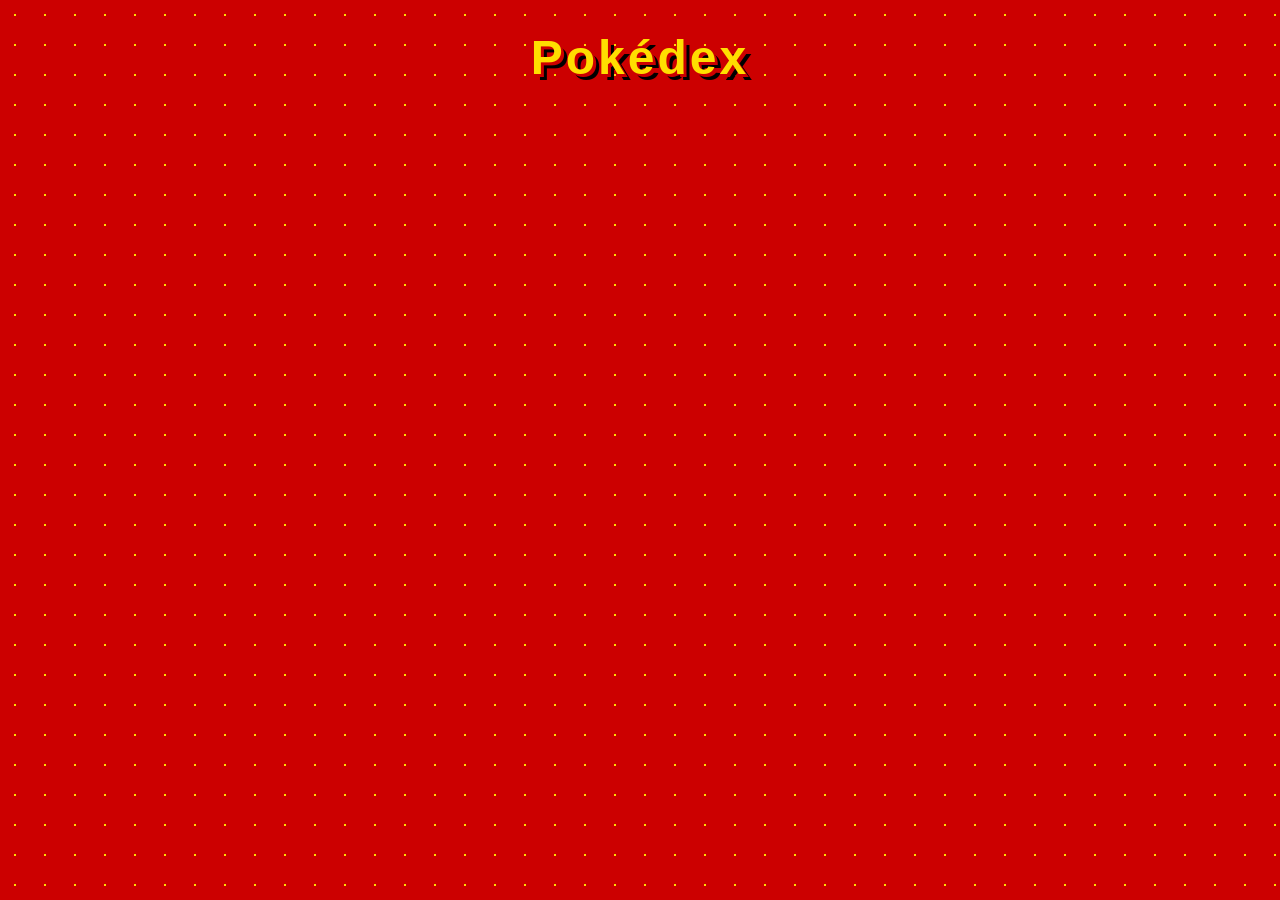
<file: index.html>
<!DOCTYPE html>
<html lang="en">

<head>
    <meta charset="UTF-8">
    <meta name="viewport" content="width=device-width, initial-scale=1.0">
    <link rel="stylesheet" href="style.css">
</head>


<body>

    <h1 class="page-title">Pokédex</h1>

    <div id="pokemon-container"></div>

    <script src="script.js"></script>
</body>

</html>
</file>
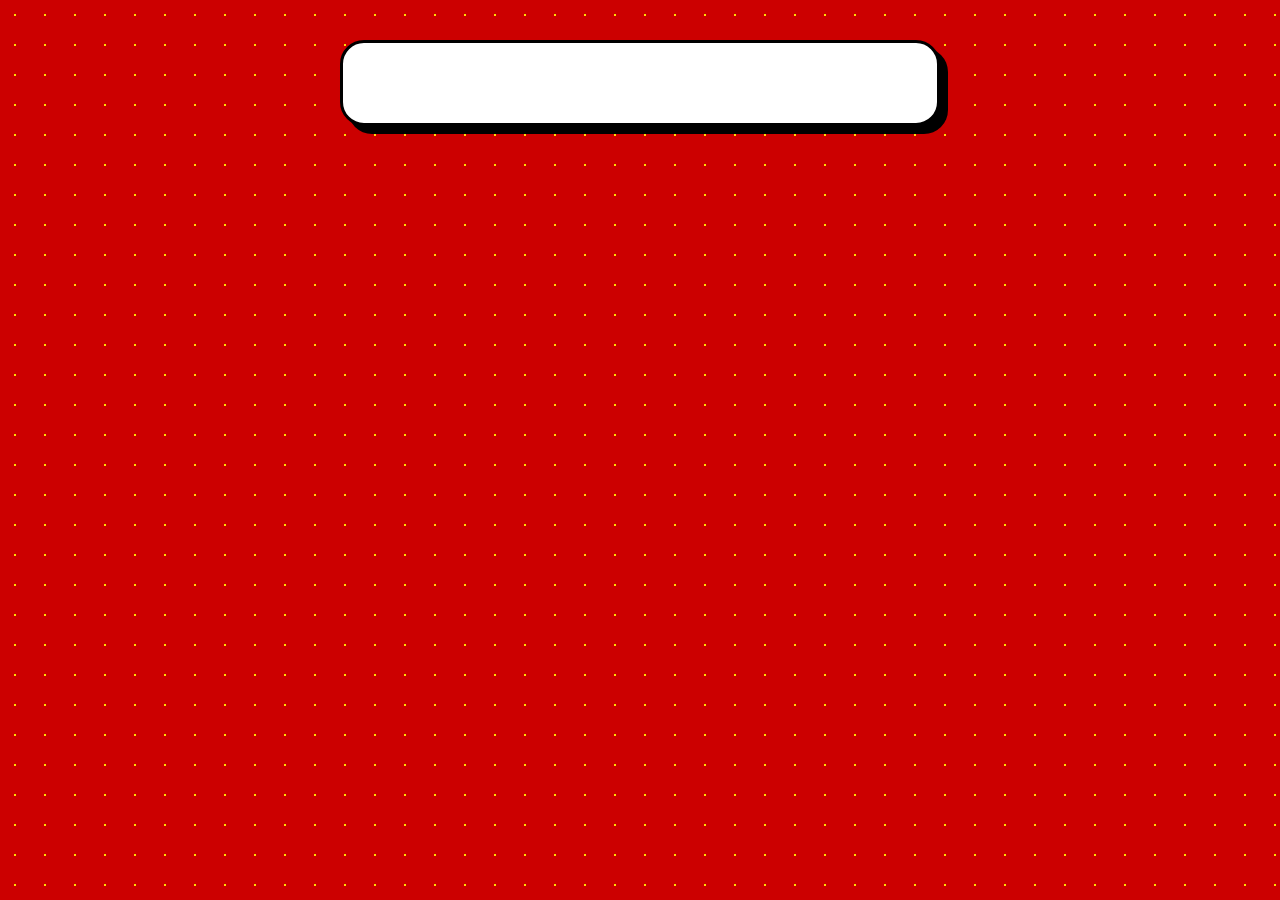
<file: details.html>
<!DOCTYPE html>
<html lang="en">

<head>
    <meta charset="UTF-8">
    <meta name="viewport" content="width=device-width, initial-scale=1.0">
    <link rel="stylesheet" href="style.css">
</head>

<body>
    <div id="pokemon-details"></div>

    <script src="details.js"></script>
</body>

</html>
</file>
<file: style.css>
* {
    margin: 0;
    padding: 0;
    box-sizing: border-box;
}

body {
    background-color: #f0f0f0;
    font-family: 'Segoe UI', sans-serif;
    background-image: radial-gradient(circle, #ffde00 1px, transparent 1px);
    background-size: 30px 30px;
    background-color: #cc0000;
}

h1.page-title {
    text-align: center;
    font-size: 3rem;
    color: #ffde00;
    text-shadow: 3px 3px 0px #cc0000, 6px 6px 0px #000;
    padding: 30px;
    letter-spacing: 3px;
    animation: titleBounce 0.8s ease;
}

@keyframes titleBounce {
    0% {
        transform: scale(0);
        opacity: 0;
    }

    70% {
        transform: scale(1.1);
    }

    100% {
        transform: scale(1);
        opacity: 1;
    }
}

#pokemon-container {
    display: grid;
    grid-template-columns: repeat(auto-fit, minmax(180px, 1fr));
    gap: 24px;
    padding: 20px 40px 40px;
    max-width: 1400px;
    margin: 0 auto;
}

.pokemon-card {
    background: white;
    border-radius: 20px;
    padding: 20px 15px;
    display: flex;
    flex-direction: column;
    align-items: center;
    gap: 8px;
    border: 3px solid #000;
    box-shadow: 6px 6px 0px #000;
    cursor: pointer;
    animation: cardPop 0.5s ease forwards;
    opacity: 0;
    transition: transform 0.2s ease, box-shadow 0.2s ease;
}

.pokemon-card:hover {
    transform: translateY(-8px) rotate(-1deg);
    box-shadow: 10px 14px 0px #000;
}

@keyframes cardPop {
    0% {
        opacity: 0;
        transform: translateY(30px) scale(0.8);
    }

    100% {
        opacity: 1;
        transform: translateY(0) scale(1);
    }
}

.pokemon-card img {
    width: 100px;
    height: 100px;
    image-rendering: pixelated;
    filter: drop-shadow(2px 4px 6px rgba(0, 0, 0, 0.3));
    transition: transform 0.3s ease;
}

.pokemon-card:hover img {
    transform: scale(1.2) rotate(5deg);
}

.pokemon-card h2 {
    font-size: 1rem;
    text-transform: capitalize;
    color: #333;
    font-weight: 800;
    letter-spacing: 1px;
}

.pokemon-card h3 {
    font-size: 0.8rem;
    color: #777;
}

.pokemon-card p {
    font-size: 0.8rem;
    color: #555;
}

.view-details {
    margin-top: 8px;
    padding: 8px 18px;
    background: #ffde00;
    color: #000;
    border: 2px solid #000;
    border-radius: 20px;
    font-weight: 800;
    font-size: 0.85rem;
    cursor: pointer;
    box-shadow: 3px 3px 0px #000;
    transition: all 0.15s ease;
    text-transform: uppercase;
}

.view-details:hover {
    background: #cc0000;
    color: white;
    transform: translate(-2px, -2px);
    box-shadow: 5px 5px 0px #000;
}

/* DETAILS PAGE */
#pokemon-details {
    max-width: 600px;
    margin: 40px auto;
    background: white;
    border-radius: 24px;
    padding: 40px;
    border: 3px solid #000;
    box-shadow: 8px 8px 0px #000;
    text-align: center;
    animation: cardPop 0.6s ease forwards;
}

#pokemon-details h1 {
    font-size: 2.5rem;
    text-transform: capitalize;
    color: #cc0000;
    text-shadow: 2px 2px 0px #ffde00;
    margin-bottom: 10px;
}

#pokemon-details img {
    width: 180px;
    height: 180px;
    image-rendering: pixelated;
    filter: drop-shadow(4px 8px 10px rgba(0, 0, 0, 0.3));
    animation: floatAnim 3s ease-in-out infinite;
}

@keyframes floatAnim {

    0%,
    100% {
        transform: translateY(0);
    }

    50% {
        transform: translateY(-12px);
    }
}

#pokemon-details p {
    font-size: 1.1rem;
    color: #444;
    margin: 6px 0;
    font-weight: 600;
}

#pokemon-details button {
    margin-top: 20px;
    padding: 12px 30px;
    background: #cc0000;
    color: white;
    border: 2px solid #000;
    border-radius: 25px;
    font-size: 1rem;
    font-weight: 800;
    cursor: pointer;
    box-shadow: 4px 4px 0px #000;
    transition: all 0.15s ease;
    text-transform: uppercase;
}

#pokemon-details button:hover {
    background: #ffde00;
    color: #000;
    transform: translate(-2px, -2px);
    box-shadow: 6px 6px 0px #000;
}

@media (max-width: 600px) {
    h1.page-title {
        font-size: 2rem;
    }

    #pokemon-container {
        padding: 15px;
        gap: 15px;
    }

    .pokemon-card img {
        width: 80px;
        height: 80px;
    }
}
</file>
